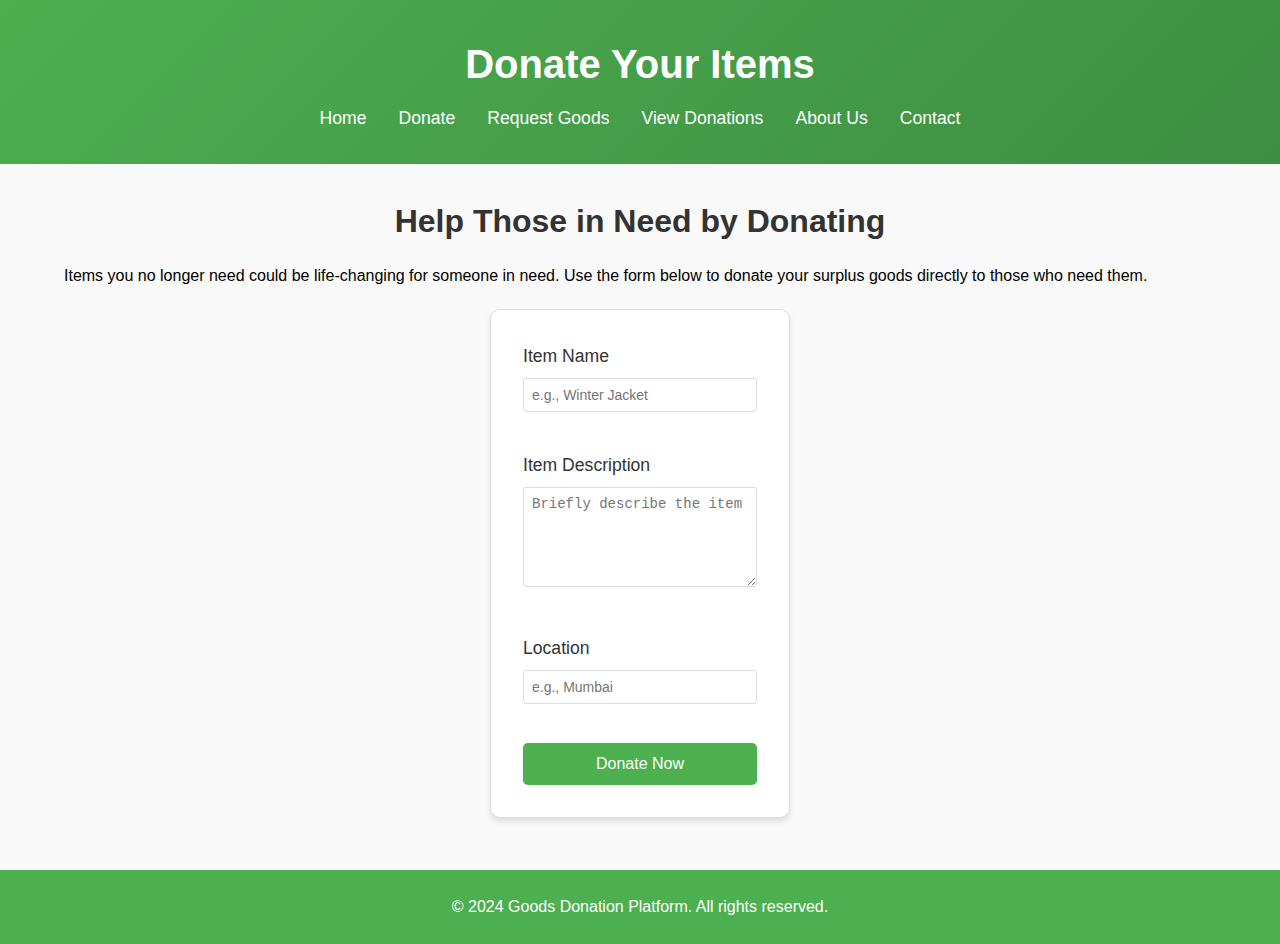
<file: pbl_pro/donate.html>
<!DOCTYPE html>
<html lang="en">
<head>
    <meta charset="UTF-8">
    <meta name="viewport" content="width=device-width, initial-scale=1.0">
    <title>Donate | Goods Donation Platform</title>
    <link rel="stylesheet" href="styles.css">
</head>
<body>
    <header>
        <div class="header-container">
            <h1>Donate Your Items</h1>
            <nav>
                <ul>
                    <li><a href="index.html"><i class="fas fa-home"></i> Home</a></li>
                    <li><a href="donate.html"><i class="fas fa-hand-holding-heart"></i> Donate</a></li>
                    <li><a href="request.html"><i class="fas fa-gift"></i> Request Goods</a></li>
                    <li><a href="view-donations.html"><i class="fas fa-box-open"></i> View Donations</a></li>
                    <li><a href="about.html"><i class="fas fa-info-circle"></i> About Us</a></li>
                    <li><a href="contact.html"><i class="fas fa-envelope"></i> Contact</a></li>
                </ul>
            </nav>
        </div>
    </header>

    <main>
        <section id="donate">
            <div class="container">
                <h2>Help Those in Need by Donating</h2>
                <p>Items you no longer need could be life-changing for someone in need. Use the form below to donate your surplus goods directly to those who need them.</p>

                <form id="donationForm" class="donation-form">
                    <div class="form-group">
                        <label for="itemName">Item Name</label>
                        <input type="text" id="itemName" name="itemName" placeholder="e.g., Winter Jacket" required>
                    </div>
                    <div class="form-group">
                        <label for="itemDescription">Item Description</label>
                        <textarea id="itemDescription" name="itemDescription" placeholder="Briefly describe the item" required></textarea>
                    </div>
                    <div class="form-group">
                        <label for="location">Location</label>
                        <input type="text" id="location" name="location" placeholder="e.g., Mumbai" required>
                    </div>
                    <button type="submit" class="btn">Donate Now</button>
                </form>
            </div>
        </section>
    </main>

    <footer>
        <div class="footer-container">
            <p>&copy; 2024 Goods Donation Platform. All rights reserved.</p>
        </div>
    </footer>

    <script src="script.js"></script>
</body>
</html>
</file>
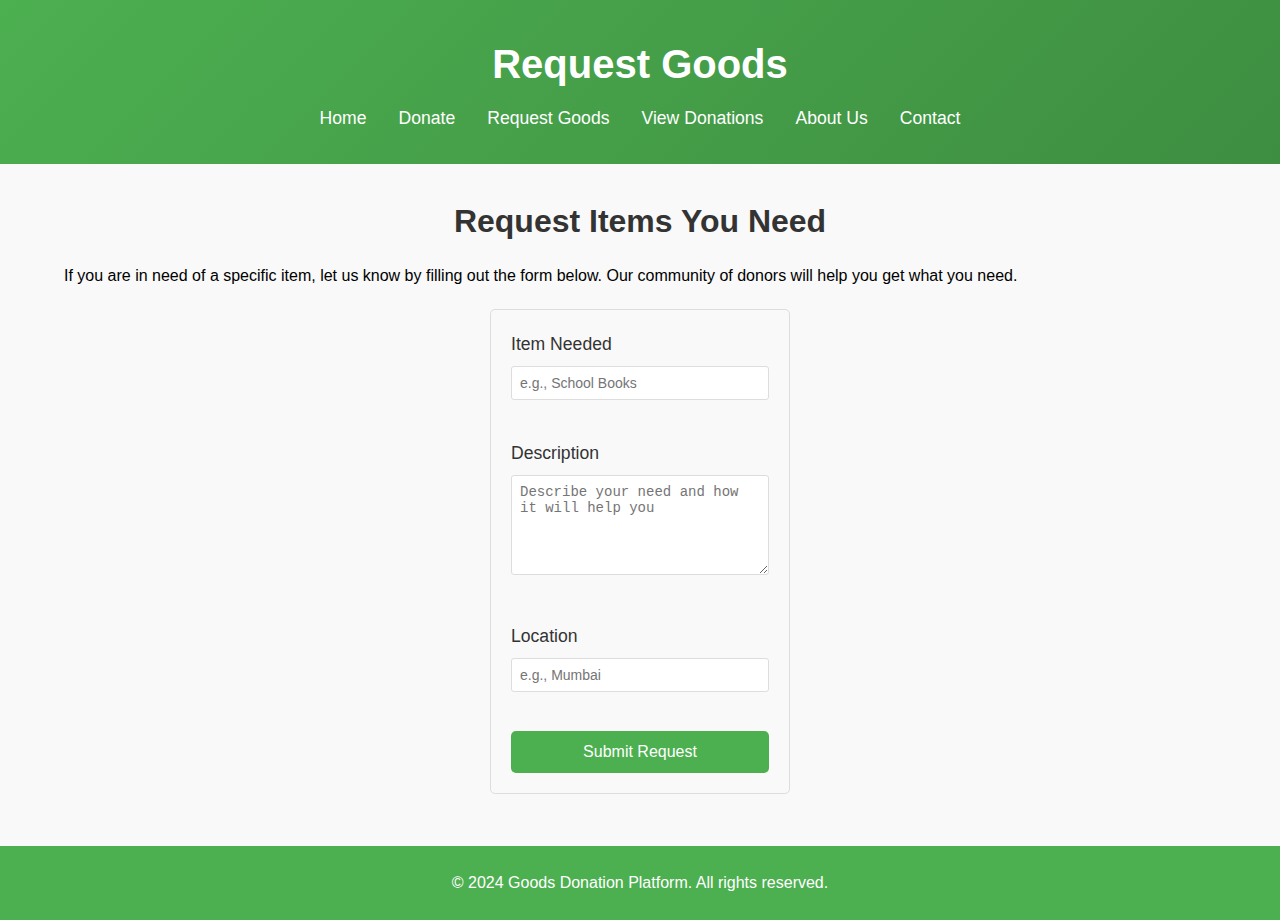
<file: pbl_pro/request.html>
<!DOCTYPE html>
<html lang="en">
<head>
    <meta charset="UTF-8">
    <meta name="viewport" content="width=device-width, initial-scale=1.0">
    <title>Request Goods | Goods Donation Platform</title>
    <link rel="stylesheet" href="styles.css">
</head>
<body>
    <header>
        <div class="header-container">
            <h1>Request Goods</h1>
            <nav>
                <ul>
                    <li><a href="index.html"><i class="fas fa-home"></i> Home</a></li>
                    <li><a href="donate.html"><i class="fas fa-hand-holding-heart"></i> Donate</a></li>
                    <li><a href="request.html"><i class="fas fa-gift"></i> Request Goods</a></li>
                    <li><a href="view-donations.html"><i class="fas fa-box-open"></i> View Donations</a></li>
                    <li><a href="about.html"><i class="fas fa-info-circle"></i> About Us</a></li>
                    <li><a href="contact.html"><i class="fas fa-envelope"></i> Contact</a></li>
                </ul>
            </nav>
        </div>
    </header>

    <main>
        <section id="request">
            <div class="container">
                <h2>Request Items You Need</h2>
                <p>If you are in need of a specific item, let us know by filling out the form below. Our community of donors will help you get what you need.</p>

                <form id="requestForm" class="request-form">
                    <div class="form-group">
                        <label for="itemNeeded">Item Needed</label>
                        <input type="text" id="itemNeeded" name="itemNeeded" placeholder="e.g., School Books" required>
                    </div>
                    <div class="form-group">
                        <label for="description">Description</label>
                        <textarea id="description" name="description" placeholder="Describe your need and how it will help you" required></textarea>
                    </div>
                    <div class="form-group">
                        <label for="location">Location</label>
                        <input type="text" id="location" name="location" placeholder="e.g., Mumbai" required>
                    </div>
                    <button type="submit" class="btn">Submit Request</button>
                </form>
            </div>
        </section>
    </main>

    <footer>
        <div class="footer-container">
            <p>&copy; 2024 Goods Donation Platform. All rights reserved.</p>
        </div>
    </footer>

    <script src="script.js"></script>
</body>
</html>
</file>
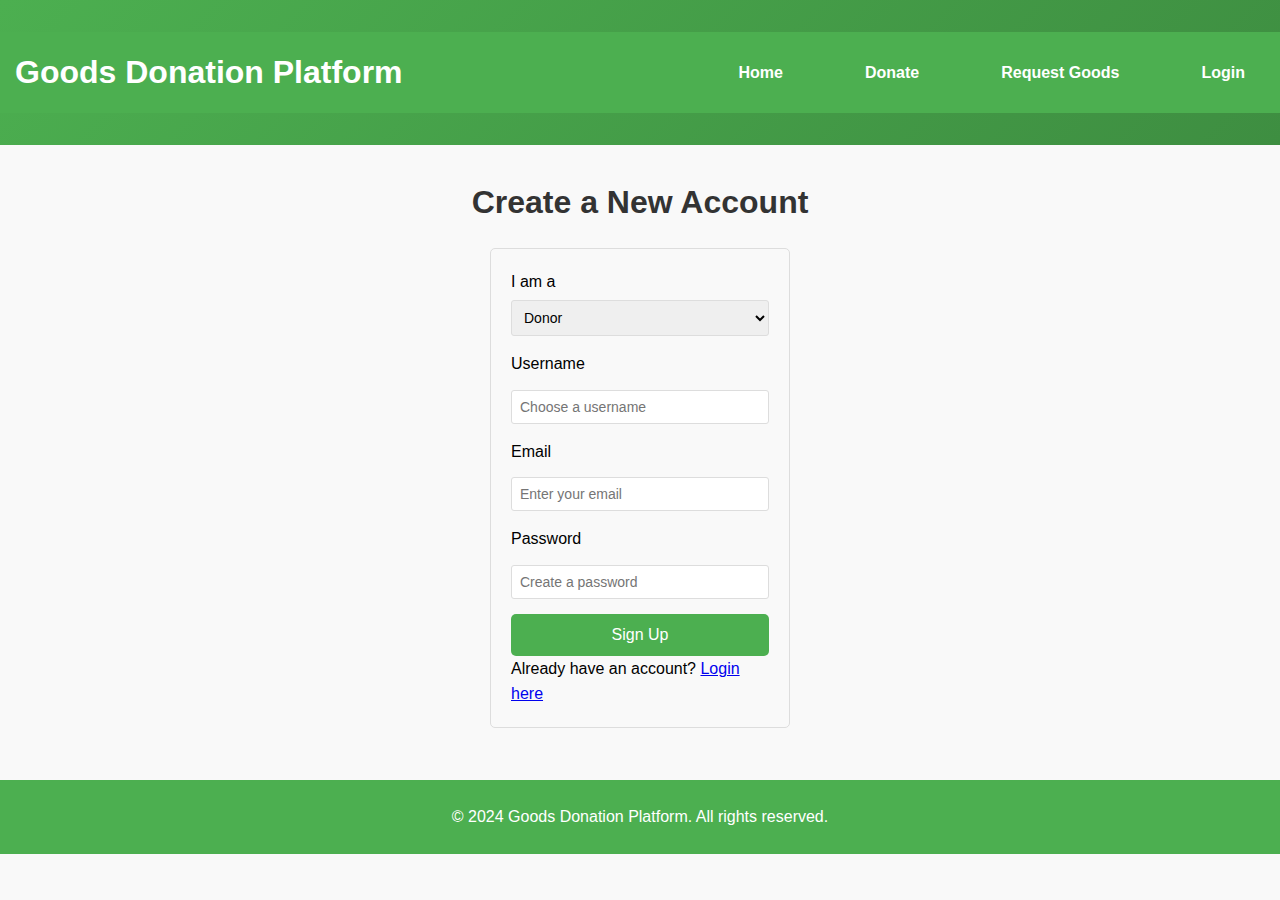
<file: pbl_pro/signup.html>
<!DOCTYPE html>
<html lang="en">
<head>
    <meta charset="UTF-8">
    <meta name="viewport" content="width=device-width, initial-scale=1.0">
    <title>Sign Up | Goods Donation Platform</title>
    <link rel="stylesheet" href="styles.css">
</head>
<body>
    <header>
        <div class="navbar">
            <h1>Goods Donation Platform</h1>
            <nav>
                <ul>
                    <li><a href="index.html">Home</a></li>
                    <li><a href="donate.html">Donate</a></li>
                    <li><a href="request.html">Request Goods</a></li>
                    <li><a href="login.html">Login</a></li>
                </ul>
            </nav>
        </div>
    </header>

    <main>
        <section id="signup">
            <div class="signup-container">
                <h2>Create a New Account</h2>
                <form id="signupForm">
                    <label for="user-type">I am a</label>
                    <select id="user-type" name="user-type" required>
                        <option value="donor">Donor</option>
                        <option value="receiver">Receiver</option>
                    </select>

                    <label for="username">Username</label>
                    <input type="text" id="username" name="username" placeholder="Choose a username" required>

                    <label for="email">Email</label>
                    <input type="email" id="email" name="email" placeholder="Enter your email" required>

                    <label for="password">Password</label>
                    <input type="password" id="password" name="password" placeholder="Create a password" required>

                    <button type="submit" class="btn">Sign Up</button>

                    <p>Already have an account? <a href="login.html">Login here</a></p>
                </form>
            </div>
        </section>
    </main>

    <footer>
        <p>&copy; 2024 Goods Donation Platform. All rights reserved.</p>
    </footer>
</body>
</html>
</file>
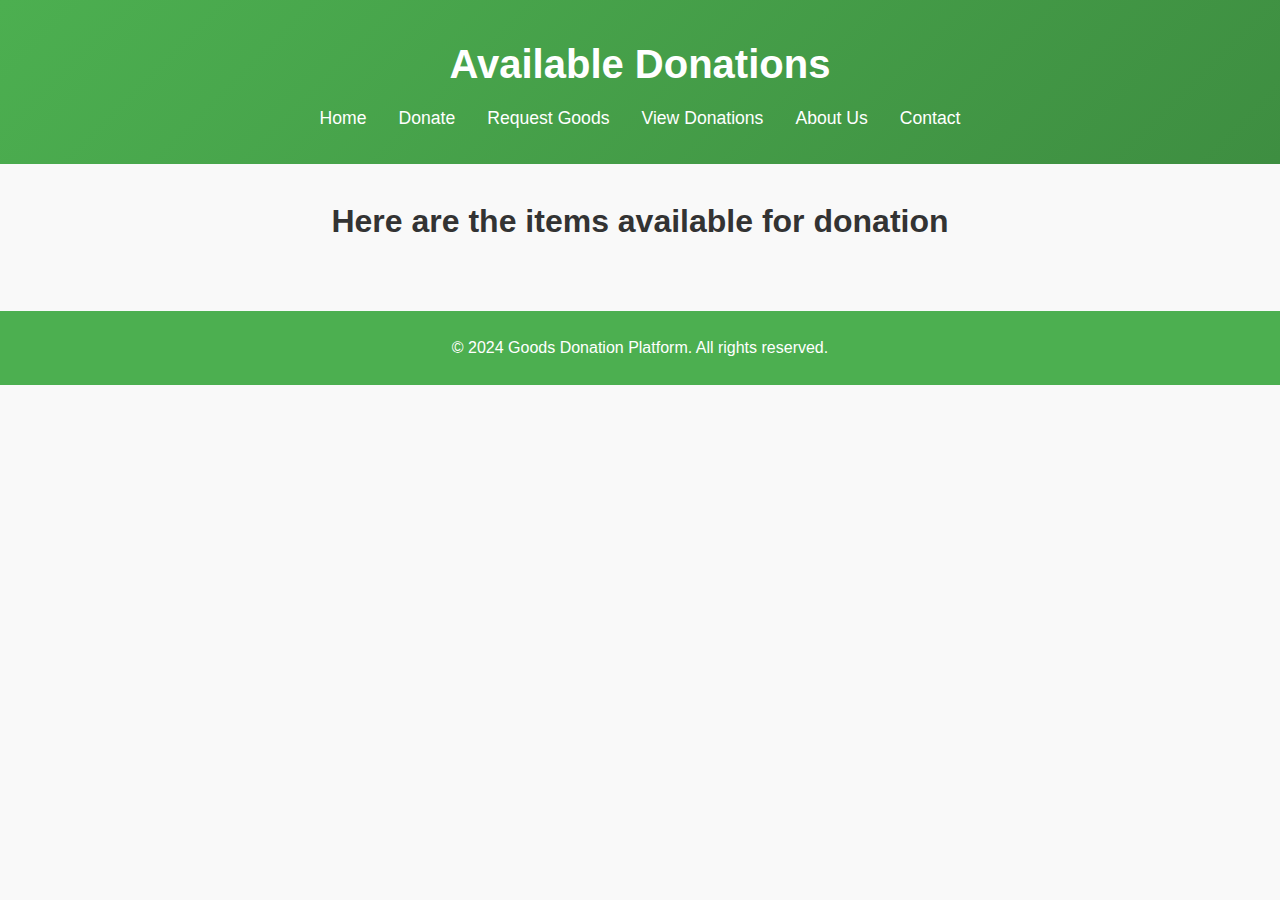
<file: pbl_pro/view-donations.html>
<!DOCTYPE html>
<html lang="en">
<head>
    <meta charset="UTF-8">
    <meta name="viewport" content="width=device-width, initial-scale=1.0">
    <title>View Donations | Goods Donation Platform</title>
    <link rel="stylesheet" href="styles.css">
</head>
<body>
    <header>
        <div class="header-container">
            <h1>Available Donations</h1>
            <nav>
                <ul>
                    <li><a href="index.html"><i class="fas fa-home"></i> Home</a></li>
                    <li><a href="donate.html"><i class="fas fa-hand-holding-heart"></i> Donate</a></li>
                    <li><a href="request.html"><i class="fas fa-gift"></i> Request Goods</a></li>
                    <li><a href="view-donations.html"><i class="fas fa-box-open"></i> View Donations</a></li>
                    <li><a href="about.html"><i class="fas fa-info-circle"></i> About Us</a></li>
                    <li><a href="contact.html"><i class="fas fa-envelope"></i> Contact</a></li>
                </ul>
            </nav>
        </div>
    </header>

    <main>
        <section id="view-donations">
            <div class="container">
                <h2>Here are the items available for donation</h2>
                <div class="donations-list" id="donationList"></div>
            </div>
        </section>
    </main>

    <footer>
        <div class="footer-container">
            <p>&copy; 2024 Goods Donation Platform. All rights reserved.</p>
        </div>
    </footer>

    <script src="script.js"></script>
</body>
</html>
</file>
<file: pbl_pro/styles.css>
/* Reset browser default margins */
* {
  margin: 0;
  padding: 0;
  box-sizing: border-box;
}

/* General styles */
body {
  font-family: 'Arial', sans-serif;
  background-color: #f9f9f9;
  line-height: 1.6;
}

header {
  background: linear-gradient(135deg, #4CAF50, #3E8E41);
  color: white;
  padding: 2rem 0;
  text-align: center;
}

.header-container h1 {
  font-size: 2.5rem;
  margin-bottom: 0.5rem;
}

.header-container p {
  font-size: 1.2rem;
  margin-bottom: 1.5rem;
}

nav ul {
  list-style: none;
  display: flex;
  justify-content: center;
  gap: 2rem;
}

nav ul li {
  display: inline;
}

nav ul li a {
  color: white;
  text-decoration: none;
  font-size: 1.1rem;
}

nav ul li a:hover {
  text-decoration: underline;
}

main {
  padding: 2rem 0;
}

.container {
  width: 90%;
  margin: auto;
  max-width: 1200px;
}

h2 {
  text-align: center;
  margin-bottom: 1rem;
  font-size: 2rem;
  color: #333;
}

.donation-form {
  background: white;
  padding: 2rem;
  border-radius: 10px;
  box-shadow: 0 4px 6px rgba(0, 0, 0, 0.1);
}

.form-group {
  margin-bottom: 1.5rem;
}

.form-group label {
  font-size: 1.1rem;
  color: #333;
}

input, textarea {
  width: 100%;
  padding: 0.75rem;
  font-size: 1rem;
  margin-top: 0.5rem;
  border-radius: 5px;
  border: 1px solid #ddd;
}

textarea {
  resize: vertical;
  height: 100px;
}

.btn {
  background-color: #4CAF50;
  color: white;
  padding: 0.75rem 1.5rem;
  border: none;
  border-radius: 5px;
  cursor: pointer;
  transition: background-color 0.3s ease;
  font-size: 1rem;
}

.btn:hover {
  background-color: #45a049;
}

/* Donations List */
.donations-list {
  display: grid;
  grid-template-columns: repeat(auto-fill, minmax(300px, 1fr));
  gap: 1.5rem;
  margin-top: 2rem;
}

.donations-list div {
  background: white;
  padding: 1.5rem;
  border-radius: 10px;
  box-shadow: 0 4px 6px rgba(0, 0, 0, 0.1);
}

.donations-list div strong {
  font-size: 1.2rem;
  color: #333;
}

.donations-list div em {
  color: #777;
}

footer {
  background-color: #4CAF50;
  color: white;
  padding: 1.5rem 0;
  text-align: center;
}

/* General Styling */
body {
  font-family: Arial, sans-serif;
  margin: 0;
  padding: 0;
  box-sizing: border-box;
}

.navbar {
  display: flex;
  justify-content: space-between;
  background-color: #4CAF50;
  padding: 10px;
}

.navbar h1 {
  color: #fff;
}

.navbar ul {
  list-style-type: none;
}

.navbar ul li {
  display: inline;
  margin: 0 10px;
}

.navbar ul li a {
  color: white;
  text-decoration: none;
  font-size: 16px;
}

/* Forms */
form {
  display: flex;
  flex-direction: column;
  width: 300px;
  margin: 20px auto;
  padding: 20px;
  border: 1px solid #ddd;
  border-radius: 5px;
}

form label {
  margin-bottom: 5px;
}

form input, form select, form textarea {
  margin-bottom: 15px;
  padding: 8px;
  font-size: 14px;
  border: 1px solid #ddd;
  border-radius: 3px;
}

form button {
  padding: 10px;
  background-color: #4CAF50;
  color: white;
  border: none;
  cursor: pointer;
}

form button:hover {
  background-color: #45a049;
}

/* Login Google Button */
.google-login-btn {
  display: flex;
  align-items: center;
  justify-content: center;
  padding: 10px;
  background-color: #db4437;
  color: white;
  border: none;
  cursor: pointer;
}

.google-login-btn i {
  margin-right: 8px;
}

/* General Styling */
body, html {
  font-family: Arial, sans-serif;
  margin: 0;
  padding: 0;
  box-sizing: border-box;
}

.navbar {
  display: flex;
  justify-content: space-between;
  align-items: center;
  background-color: #4CAF50;
  padding: 15px;
}

.navbar h1 {
  color: white;
  margin: 0;
}

.navbar ul {
  list-style: none;
  display: flex;
}

.navbar ul li {
  margin-left: 20px;
}

.navbar ul li a {
  color: white;
  text-decoration: none;
  font-weight: bold;
  padding: 10px;
  border-radius: 5px;
}

.navbar ul li a:hover {
  background-color: #45a049;
}

.btn-login {
  background-color: #ffffff;
  color: #4CAF50;
  border: 2px solid #4CAF50;
  padding: 5px 10px;
  border-radius: 5px;
}

/* Hero Section */
#hero {
  background-image: url('donation-banner.jpg'); /* Use a relevant image */
  background-size: cover;
  color: white;
  padding: 100px 20px;
  text-align: center;
}

.hero-content {
  max-width: 800px;
  margin: 0 auto;
}

.hero-content h2 {
  font-size: 36px;
  margin-bottom: 20px;
}

.hero-content p {
  font-size: 18px;
  margin-bottom: 30px;
}

.hero-content .btn {
  background-color: #4CAF50;}
</file>
